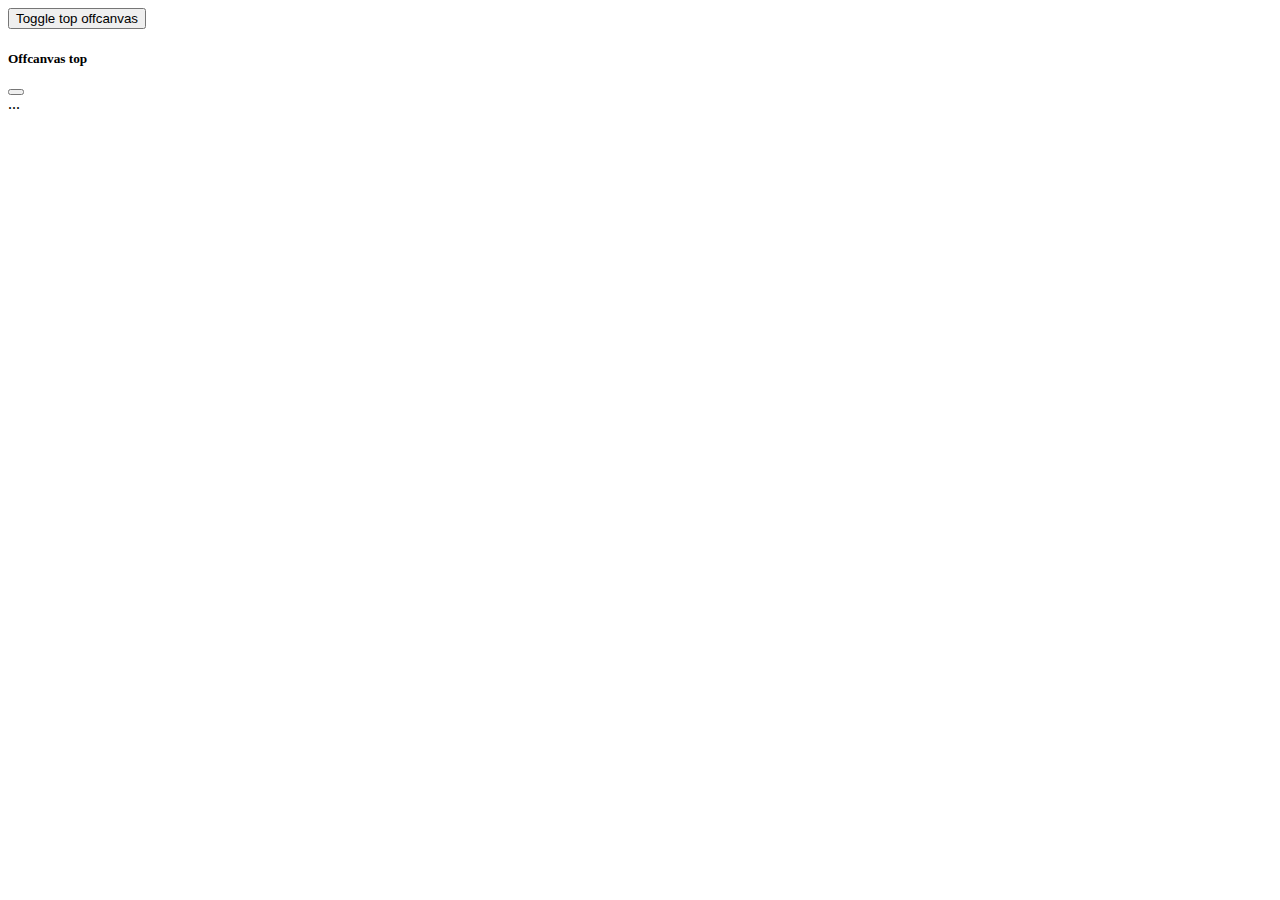
<file: demo.html>
<html>
    <head>
        <link href="https://cdn.jsdelivr.net/npm/bootstrap@5.0.2/dist/css/bootstrap.min.css" rel="stylesheet" integrity="sha384-EVSTQN3/azprG1Anm3QDgpJLIm9Nao0Yz1ztcQTwFspd3yD65VohhpuuCOmLASjC" crossorigin="anonymous">
      </head>
      <body>
        <button class="btn btn-primary" type="button" data-bs-toggle="offcanvas" data-bs-target="#offcanvasTop" aria-controls="offcanvasTop">Toggle top offcanvas</button>

      <div class="offcanvas offcanvas-top" tabindex="-1" id="offcanvasTop" aria-labelledby="offcanvasTopLabel">
     <div class="offcanvas-header">
     <h5 id="offcanvasTopLabel">Offcanvas top</h5>
     <button type="button" class="btn-close text-reset" data-bs-dismiss="offcanvas" aria-label="Close"></button>
    </div>
    <div class="offcanvas-body">
      ...
      </div>
      </div>
   </body>
   </div>
</file>
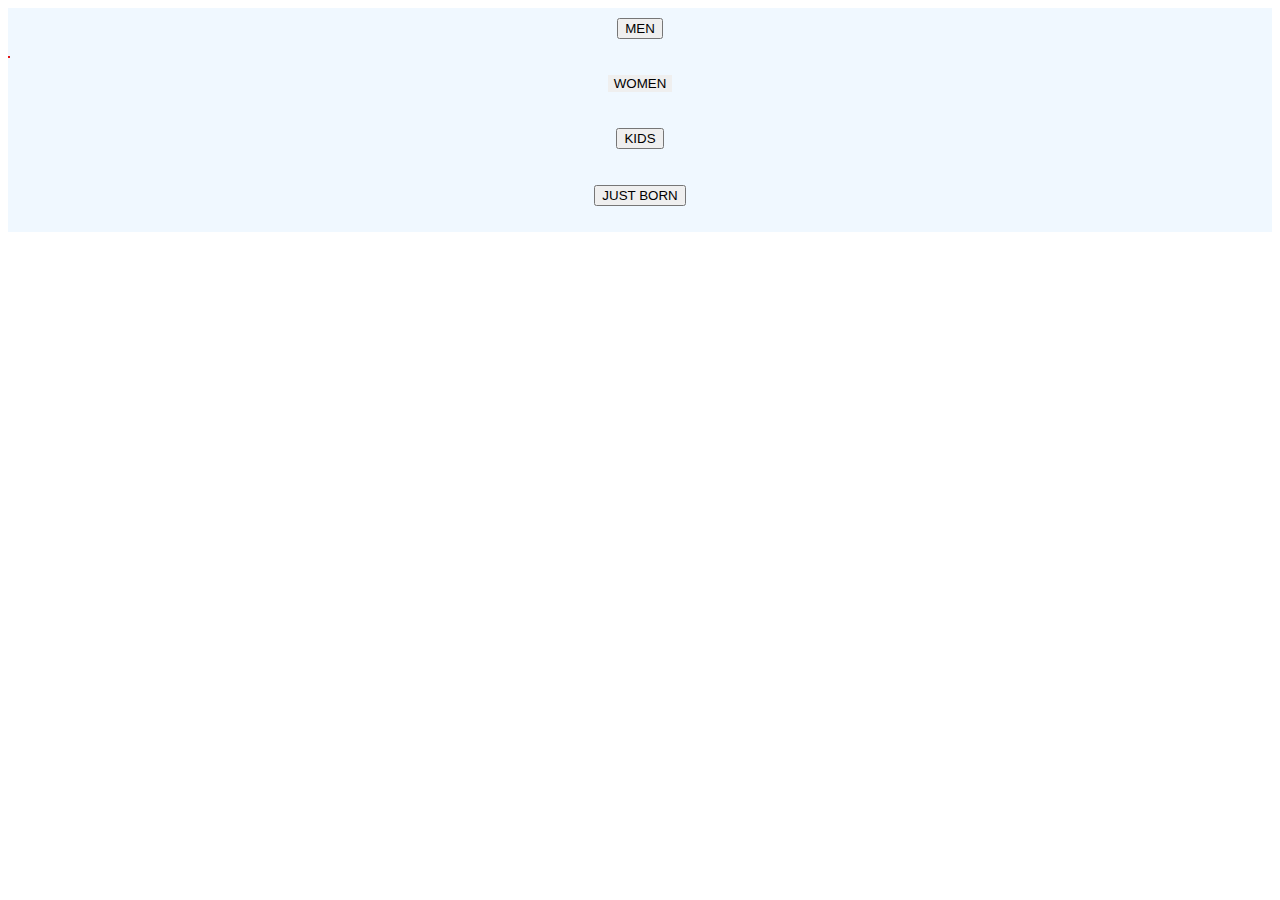
<file: men_women_kids_smaple2.html>
<html>
    <head>
    <link
      href="https://fonts.googleapis.com/css2?family=Merriweather:ital,wght@1,300&family=Xanh+Mono&display=swap"
      rel="stylesheet"
    />
    <link
      href="https://cdn.jsdelivr.net/npm/bootstrap@5.0.2/dist/css/bootstrap.min.css"
      rel="stylesheet"
      integrity="sha384-EVSTQN3/azprG1Anm3QDgpJLIm9Nao0Yz1ztcQTwFspd3yD65VohhpuuCOmLASjC"
      crossorigin="anonymous"
    />
    <script
      src="https://cdn.jsdelivr.net/npm/bootstrap@5.0.2/dist/js/bootstrap.bundle.min.js"
      integrity="sha384-MrcW6ZMFYlzcLA8Nl+NtUVF0sA7MsXsP1UyJoMp4YLEuNSfAP+JcXn/tWtIaxVXM"
      crossorigin="anonymous"
    ></script>
    </head>
    <body>
        <div calss="container-fluid" style=" height:3rem ;margin:0% ;padding:0% ;background-color: darkgray ;">
            <div  id="p1" class="row" style="max-height: max-content;" >
                    <div class=" r1 col-sm-3" style="  padding: 10px;text-align: center;color: black; background-color: aliceblue;"><div class="btn-group">
                        <button type="button" class="btn  dropdown-toggle" data-bs-toggle="dropdown" aria-expanded="false">
                          MEN
                        </button>
                        <ul class="dropdown-menu">
                        </ul>
                      </div>
                    </div>
                    <div class=" r1 col-sm-3" style="  padding: 10px;text-align: center;color: black; background-color: aliceblue;"><div class="btn-group">
                        <button style=" border: none;"type="button" class="btn  dropdown-toggle" data-bs-toggle="dropdown" aria-expanded="false">
                          WOMEN
                        </button>
                        <ul class="dropdown-menu">
                        </ul>
                      </div>
                    </div>
                    <div class=" r1 col-sm-3" style="  padding: 10px;text-align: center;color: black; background-color: aliceblue;"><div class="btn-group">
                        <button type="button" class="btn  dropdown-toggle" data-bs-toggle="dropdown" aria-expanded="false">
                          KIDS
                        </button>
                        <ul class="dropdown-menu">
                        </ul>
                      </div>
                    </div>
                    <div class=" r1 col-sm-3" style="  padding: 10px;text-align: center;color: black; background-color: aliceblue;"><div class="btn-group">
                        <button type="button" class="btn  dropdown-toggle" data-bs-toggle="dropdown" aria-expanded="false">
                          JUST BORN
                        </button>
                        <ul class="dropdown-menu">
                        </ul>
                      </div>
                    </div>
            </div>
        </div>
        <div  class="rak1" style=" height: 2px ; width: 2px; background-color: rgb(226, 21, 21);">
        </div>
    </body>
</html>
</file>
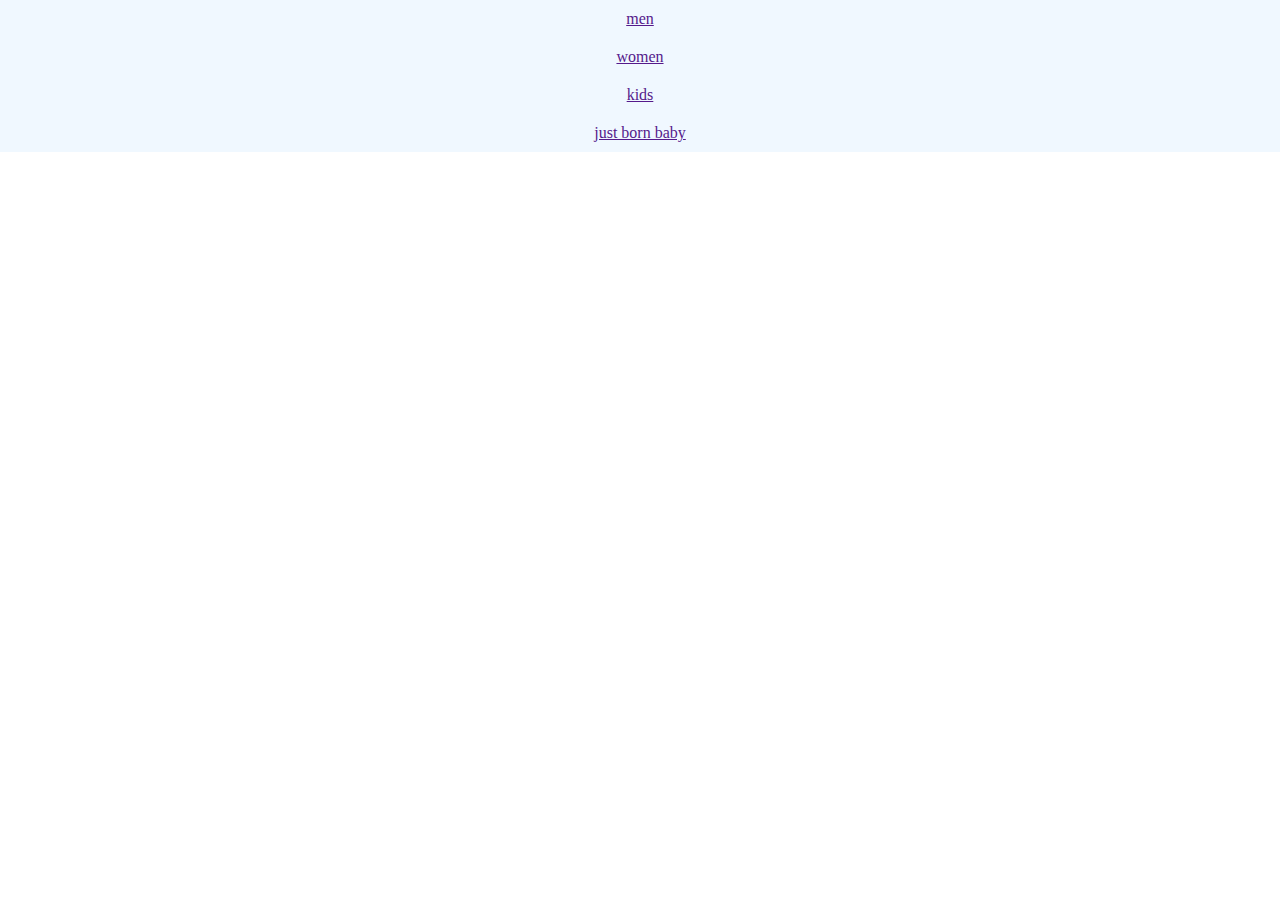
<file: men_women_kidsnav.html>
<html>
    <head>
    <link
      href="https://fonts.googleapis.com/css2?family=Merriweather:ital,wght@1,300&family=Xanh+Mono&display=swap"
      rel="stylesheet"
    />
    <link
      href="https://cdn.jsdelivr.net/npm/bootstrap@5.0.2/dist/css/bootstrap.min.css"
      rel="stylesheet"
      integrity="sha384-EVSTQN3/azprG1Anm3QDgpJLIm9Nao0Yz1ztcQTwFspd3yD65VohhpuuCOmLASjC"
      crossorigin="anonymous"
    />
    <script
      src="https://cdn.jsdelivr.net/npm/bootstrap@5.0.2/dist/js/bootstrap.bundle.min.js"
      integrity="sha384-MrcW6ZMFYlzcLA8Nl+NtUVF0sA7MsXsP1UyJoMp4YLEuNSfAP+JcXn/tWtIaxVXM"
      crossorigin="anonymous"
    ></script>
      <link rel="stylesheet" href="demo.css">
    </head>
    <body>
        <div calss="container-fluid" style=" height:3rem ;margin:0% ;padding:0% ;background-color: darkgray ;">
            <div  id="p1" class="row" style=" height: 50px;" >
                <div class=" r1 col-sm-3" style="  padding: 10px;text-align: center;color: black; background-color: aliceblue;"><a href="">men</a>
                </div>
                <div  class=" r1 col-sm-3" style=" padding: 10px;text-align: center;color: black;background-color: aliceblue;"><a href="">women </a>
                    
                </div> 
                <div   class=" r1 col-sm-3" style="  padding: 10px;text-align: center;color: black;background-color: aliceblue;"><a href="">kids</a>
                    
                </div>
                <div   class=" r1 col-sm-3" style=" padding: 10px; text-align: center;color: black;background-color: aliceblue;"><a href="">just born baby</a>
                    
                </div>
            </div>
        </div>
        <div  class="rak1" style=" height: 2px ; width: 2px; background-color: rgb(226, 21, 21);">
            ande rakesh
        </div>
    </body>
</html>
</file>
<file: demo.css>
*
{
    margin: 0%;
    padding: 0%;
}
.container-fluid
{

    height:3rem ;
    margin:0% ;
    padding:0% ;
    background-color: darkgray ;
} 

.col-sm-3
{
    padding: 10px;
    text-align: center;
    color: black; 
    background-color: rgb(12, 12, 12);
}
.r1:hover .rak1
{
    
    display: block;
}
.rak1
{
    display: none;
}
</file>
